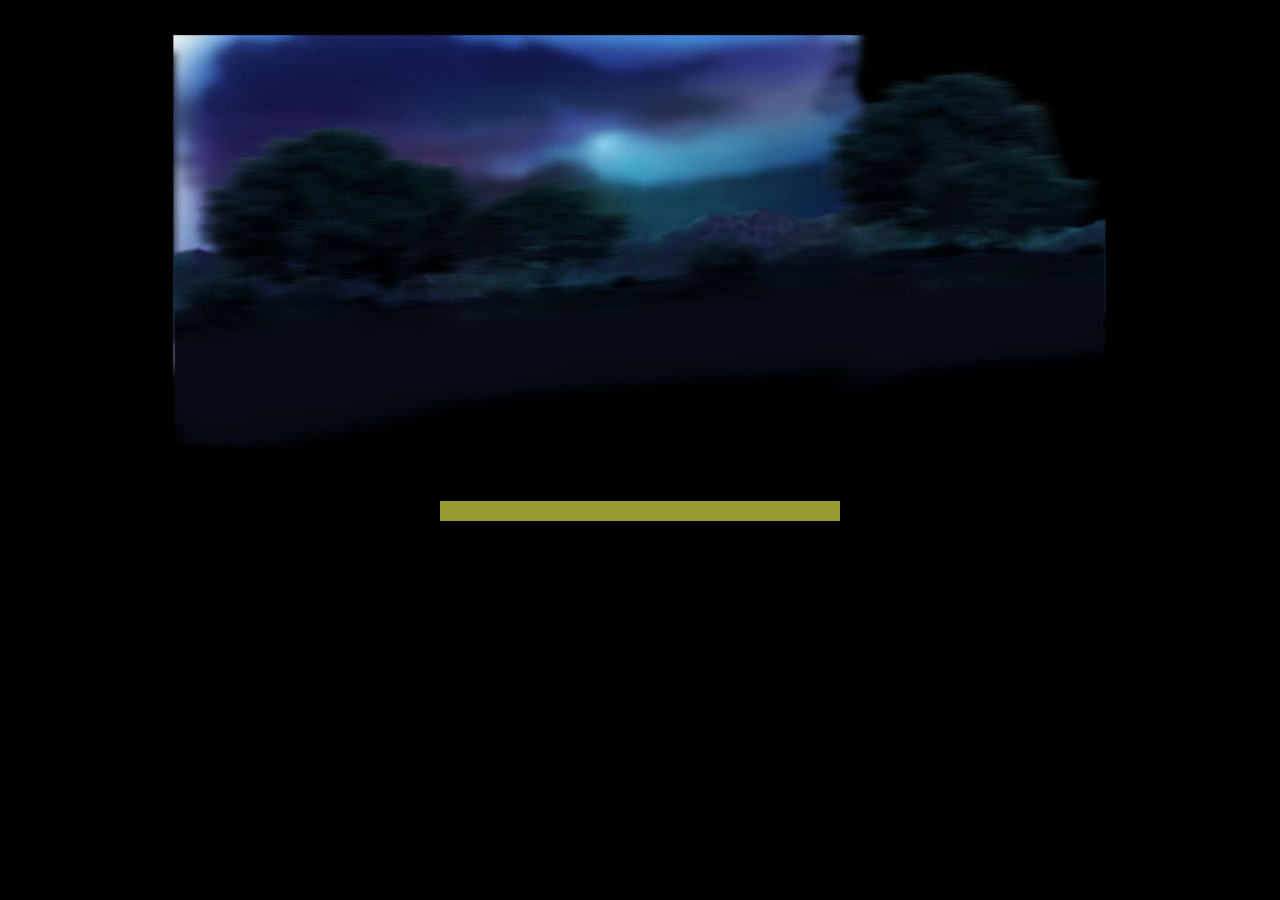
<file: index.html>
<!DOCTYPE html>
<!--[if lt IE 7]>      <html class="no-js lt-ie9 lt-ie8 lt-ie7"> <![endif]-->
<!--[if IE 7]>         <html class="no-js lt-ie9 lt-ie8"> <![endif]-->
<!--[if IE 8]>         <html class="no-js lt-ie9"> <![endif]-->
<!--[if gt IE 8]><!--> <html class="no-js"> <!--<![endif]-->
    <head>
        <meta charset="utf-8">
        <meta http-equiv="X-UA-Compatible" content="IE=edge,chrome=1">
        <title></title>
        <meta name="description" content="">
        <meta name="viewport" content="width=device-width, initial-scale=1, User-scalable=no, maximum-scale=1">

        <!-- Place favicon.ico and apple-touch-icon.png in the root directory -->

        <link rel="stylesheet" href="css/normalize.css">
        <link rel="stylesheet" href="css/main.css">
        <script src="inc/modernizr-2.6.2.min.js"></script>
    </head>
    <body>
        <!--[if lt IE 7]>
            <p class="chromeframe">You are using an <strong>outdated</strong> browser. Please <a href="http://browsehappy.com/">upgrade your browser</a> or <a href="http://www.google.com/chromeframe/?redirect=true">activate Google Chrome Frame</a> to improve your experience.</p>
        <![endif]-->

        <!-- Add your site or application content here -->
        <div id="container">
            <img src="images/rearground.jpg" style="-ms-touch-action: none;">


        </div>
        <div id="display"></div>

        <script src="inc/jquery.js"></script>
        <script src="inc/jquery.hammer.js"></script>
        <script src="inc/plugins.js"></script>
        <script src="inc/main.js"></script>

    </body>
</html>
</file>
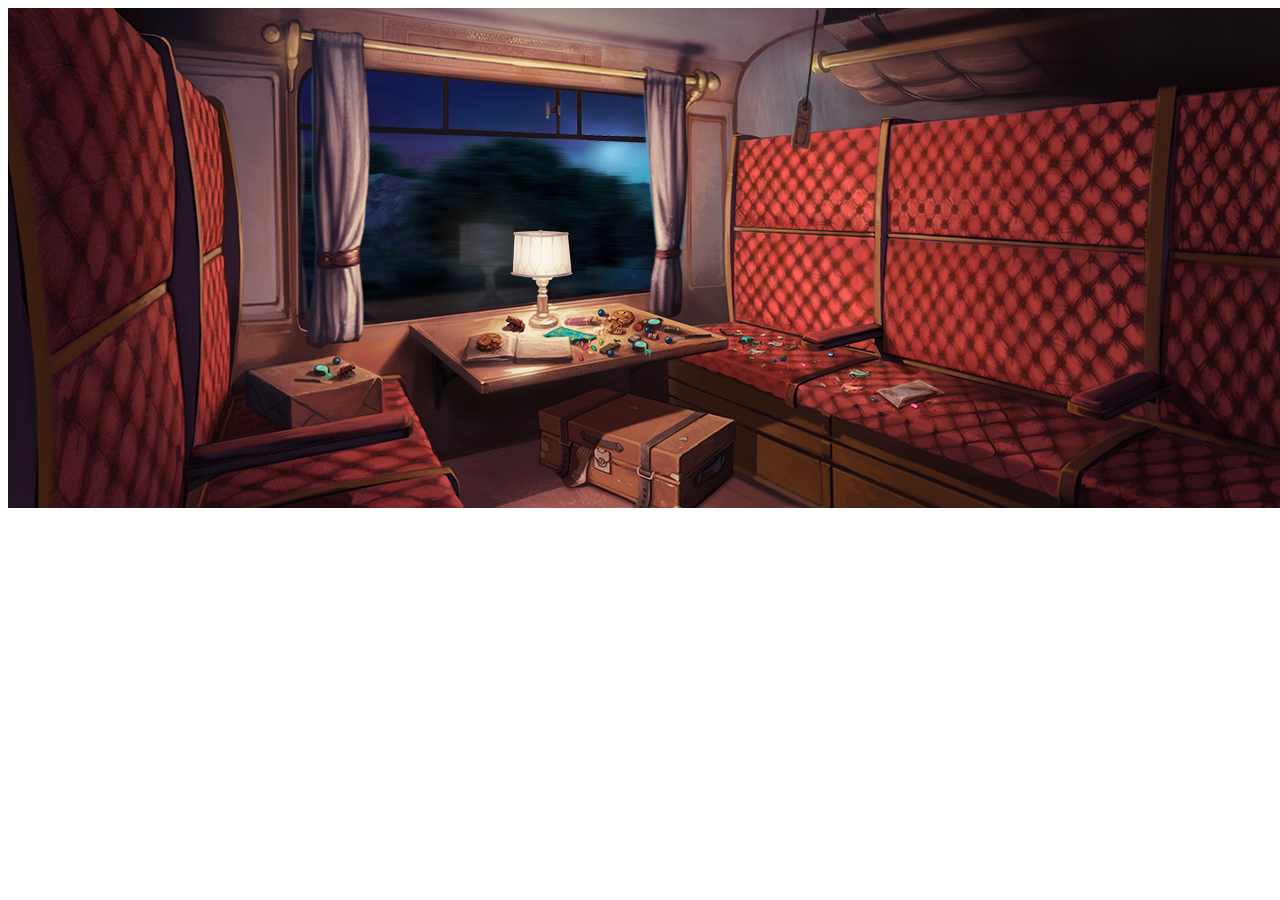
<file: maptest/index.html>
<!DOCTYPE html>
    <head>
        <meta charset="utf-8">
        <meta http-equiv="X-UA-Compatible" content="IE=edge,chrome=1">
        <title></title>
		<script>
		var is_canvas_supported = function(){return true;};
		var width = 1278;
		var height = 500;
		var hills = [2500,167,0,150];
		var trees = [1600,298,0,110];
		var curtains = [382,321,290,20];
		var tags = [19,140,800,0];
		</script>
		<script src="animation.combine.min.js" type="text/javascript"></script>
		<style>
		/*
		only screen and (min-device-width: 768px){
			body {
				width:768px;
				height:100%;
				background:pink;
				margin:0 auto;
				float:left;
			}
		}
		*/
		</style>
		<script>
		function createMoment(){
		
			function getRandom(min, max) {
				return Math.floor(Math.random() * (max - min + 1)) + min;
			};

			var director = new Director();
			//this.director.isLoaded = this.isLoaded;
			var scene = new Scene(director, { parentId: "moment", w: width, h: height, append: true }, true, false, 1, { x: width / 2, y: height / 2 });
			var lyr2 = new Entity(scene,"rearbg",{x:0,y:0},{w:width,h:height},"images/rearground.jpg",1,null,1,{x:0,y:0},0,0,true);
			var lyr1 = new Entity(scene,"midbg",{x:0,y:0},{w:width,h:height},"images/midground.png",4,null,1,{x:0,y:0},0,0,true);
			
			var hill = new Entity(scene,"hill",{x:hills[2],y:hills[3]},{w:hills[0],h:hills[1]},"images/hillLoop.png",2,null,1,{x:0,y:0},0,0,true);
			var tree = new Entity(scene,"hill",{x:trees[2],y:trees[3]},{w:trees[0],h:trees[1]},"images/treeLoop.png",3,null,1,{x:0,y:0},0,0,true);
			
			var curtain = new Entity(scene,"curtain",{x:curtains[2],y:curtains[3]},{w:curtains[0],h:curtains[1]},"images/curtains.png",5,null,1,{x:0,y:0},0,0,true);
			var tag = new Entity(scene,"tag",{x:tags[2],y:tags[3]},{w:tags[0],h:tags[1]},"images/tag.png",5,null,1,{x:0,y:0},0,0,true);
			
			//anims
			hill.addAnimation({
				type: "Pattern",
				id: "r1",
				x: -[hills[0]],
				y: 0,
				delay: 0,
				runtime: 4000,
				callback: function () {
					hill.play("r1");
				}
			});
			
			tree.addAnimation({
				type: "Pattern",
				id: "r2",
				x: -[trees[0]],
				y: 0,
				delay: 0,
				runtime: 500,
				callback: function () {
					tree.play("r2");
				}
			});
			
			curtain.addAnimation({
				type: "Translate",
				id: "t1",
				x: curtain.pos.x + 15,
				delay: 0,
				runtime: 1300,
				callback: function () {
					curtain.play("t2");
				}
			})
			.addAnimation({
				type: "Translate",
				id: "t2",
				x: curtain.pos.x,
				delay: 0,
				runtime: 800,
				callback: function () {
					curtain.play("t1");
				}
			})
			.addAnimation({
				type: "Translate",
				id: "u1",
				y: curtain.pos.y -5,
				delay: 0,
				runtime: 200,
				callback: function () {
					curtain.play("d1");
				}
			})
			.addAnimation({
				type: "Translate",
				id: "d1",
				y: curtain.pos.y +5,
				delay: 0,
				runtime: 100,
				callback: function () {
					curtain.play("u2");
				}
			})
			.addAnimation({
				type: "Translate",
				id: "u2",
				y: curtain.pos.y-4,
				delay: 0,
				runtime: 100,
				callback: function () {
					curtain.play("d2");
				}
			})
			.addAnimation({
				type: "Translate",
				id: "d2",
				y: curtain.pos.y,
				delay: 0,
				runtime: 100
			});
			
			tag.addAnimation({
				type: "Rotate",
				id: "ro1",
				rotate:10,
				delay: 0,
				runtime: 500,
				callback: function () {
					tag.play("ro2");
				}
			})
			.addAnimation({
				type: "Rotate",
				id: "ro2",
				rotate:-10,
				delay: 0,
				runtime: 1000,
				callback: function () {
					tag.play("ro3");
				}
			})
			.addAnimation({
				type: "Rotate",
				id: "ro3",
				rotate:10,
				delay: 0,
				runtime: 1000,
				callback: function () {
					tag.play("ro2");
				}
			});
			
			lyr1.addAnimation({
				type: "Translate",
				id: "up1",
				y: -5,
				delay: 0,
				runtime: 200,
				callback: function () {
					lyr1.play("down1");
				}
			})
			.addAnimation({
				type: "Translate",
				id: "down1",
				y: 5,
				delay: 0,
				runtime: 100,
				callback: function () {
					lyr1.play("up2");
				}
			})
			.addAnimation({
				type: "Translate",
				id: "up2",
				y: -4,
				delay: 0,
				runtime: 100,
				callback: function () {
					lyr1.play("down2");
				}
			})
			.addAnimation({
				type: "Translate",
				id: "down2",
				y: 0,
				delay: 0,
				runtime: 100,
				callback: function () {
					var r = getRandom(1000,5000);
					lyr1.play("up1",r);
					curtain.play("u1",r);
				}
			});
			
			var ra = getRandom(1000,5000);
			lyr1.play("up1",ra);
			curtain.play("u1",ra);
			
			tree.play("r2");
			curtain.play("t1")
			hill.play("r1");
			tag.play("ro1");
		};
		</script>
    </head>
    <body onload="createMoment()">
		<div id="moment"></div>
    </body>
</html>
</file>
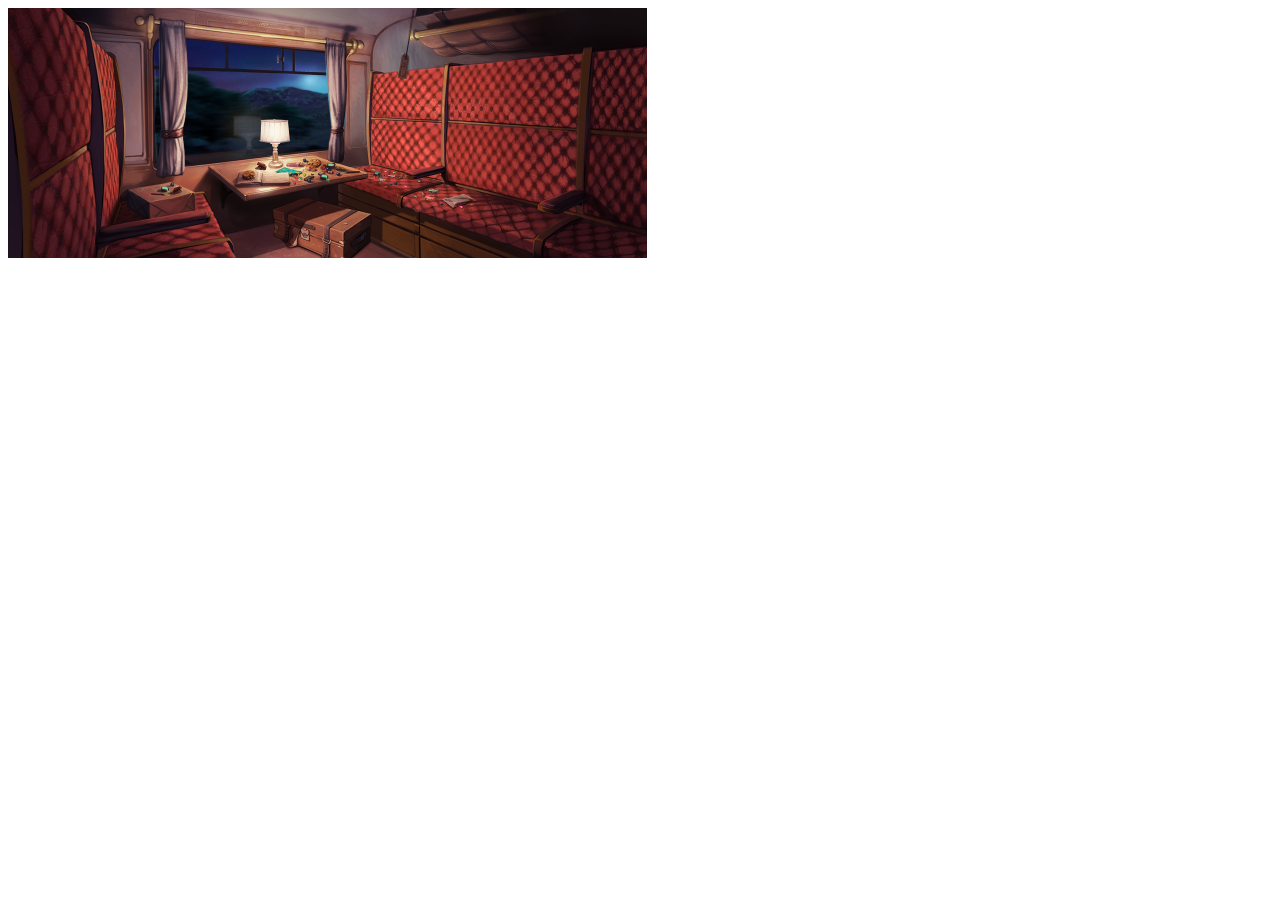
<file: preload_scale_canvas/index.html>
<!DOCTYPE html>
    <head>
        <meta charset="utf-8">
        <meta http-equiv="X-UA-Compatible" content="IE=edge,chrome=1">
        <meta name="viewport" content="width=device-width, initial-scale=1, User-scalable=no, maximum-scale=1">
        <title></title>
		<script>
		var is_canvas_supported = function(){return true;};
		var width = 639;
		var height = 250;
		var hills = [629,80,0,75];
		var trees = [402,150,0,55];
		var curtains = [191,161,145,10];
		var tags = [10,70,400,0];
		
		var mid;
		</script>
		<script src="animation.combine.min.js" type="text/javascript"></script>
		<style>
		only screen and (min-device-width: 768px){
			body {
				width:768px;
				height:100%;
				background:pink;
				margin:0 auto;
				float:left;
			}
		}
		</style>
		<script>
		var loaded =  0;
		var imgs = [];
		
		function loadImage(id,src,sw,sh,w,h,n){
			var img = createCanvas(id, id, w, h, false);
			var i = new Image();
			i.src = src;
			
			i.onload = function(){
				img.context.drawImage(i,0,0,sw,sh,0,0,w,h);
				
				imgs[n] = img.canvas.toDataURL();
				
				loaded ++;
				if(loaded == 6)	createMoment();
			}
		};
		
		function preScale(){
			loadImage("rear","images/rearground.jpg",1278,500,639,250,0);
			loadImage("mid","images/midground.png",1278,500,639,250,1);
			loadImage("hills","images/hill.png",1258,160,629,80,2);
			loadImage("trees","images/trees.png",804,300,402,150,3);
			loadImage("curtains","images/curtains.png",382,321,191,161,4);
			loadImage("tag","images/tag.png",19,140,10,70,5);
		}
		
		function createMoment(){
		
			function getRandom(min, max) {
				return Math.floor(Math.random() * (max - min + 1)) + min;
			};

			var director = new Director();
			//this.director.isLoaded = this.isLoaded;
			var scene = new Scene(director, { parentId: "moment", w: width, h: height, append: true }, true, false, 1, { x: width / 2, y: height / 2 });
			var lyr2 = new Entity(scene,"rearbg",{x:0,y:0},{w:width,h:height},imgs[0],1,null,1,{x:0,y:0},0,0,true);
			var lyr1 = new Entity(scene,"midbg",{x:0,y:0},{w:width,h:height},imgs[1],4,null,1,{x:0,y:0},0,0,true);
			
			var hill = new Entity(scene,"hill",{x:hills[2],y:hills[3]},{w:hills[0],h:hills[1]},imgs[2],2,null,1,{x:0,y:0},0,0,true);
			var tree = new Entity(scene,"trr",{x:trees[2],y:trees[3]},{w:trees[0],h:trees[1]},imgs[3],3,null,1,{x:0,y:0},0,0,true);
			
			var curtain = new Entity(scene,"curtain",{x:curtains[2],y:curtains[3]},{w:curtains[0],h:curtains[1]},imgs[4],5,null,1,{x:0,y:0},0,0,true);
			var tag = new Entity(scene,"tag",{x:tags[2],y:tags[3]},{w:tags[0],h:tags[1]},imgs[5],5,null,1,{x:0,y:0},0,0,true);
			
			//anims
			hill.addAnimation({
				type: "Pattern",
				id: "r1",
				x: -[hills[0]],
				y: 0,
				delay: 0,
				runtime: 3000,
				callback: function () {
					hill.play("r1");
				}
			});
			
			tree.addAnimation({
				type: "Pattern",
				id: "r2",
				x: -[trees[0]],
				y: 0,
				delay: 0,
				runtime: 300,
				callback: function () {
					tree.play("r2");
				}
			});
			
			curtain.addAnimation({
				type: "Translate",
				id: "t1",
				x: curtain.pos.x + 7,
				delay: 0,
				runtime: 1300,
				callback: function () {
					curtain.play("t2");
				}
			})
			.addAnimation({
				type: "Translate",
				id: "t2",
				x: curtain.pos.x,
				delay: 0,
				runtime: 800,
				callback: function () {
					curtain.play("t1");
				}
			})
			.addAnimation({
				type: "Translate",
				id: "u1",
				y: curtain.pos.y -3,
				delay: 0,
				runtime: 200,
				callback: function () {
					curtain.play("d1");
				}
			})
			.addAnimation({
				type: "Translate",
				id: "d1",
				y: curtain.pos.y +3,
				delay: 0,
				runtime: 100,
				callback: function () {
					curtain.play("u2");
				}
			})
			.addAnimation({
				type: "Translate",
				id: "u2",
				y: curtain.pos.y-2,
				delay: 0,
				runtime: 100,
				callback: function () {
					curtain.play("d2");
				}
			})
			.addAnimation({
				type: "Translate",
				id: "d2",
				y: curtain.pos.y,
				delay: 0,
				runtime: 100
			});
			
			tag.addAnimation({
				type: "Rotate",
				id: "ro1",
				rotate:10,
				delay: 0,
				runtime: 500,
				callback: function () {
					tag.play("ro2");
				}
			})
			.addAnimation({
				type: "Rotate",
				id: "ro2",
				rotate:-10,
				delay: 0,
				runtime: 1000,
				callback: function () {
					tag.play("ro3");
				}
			})
			.addAnimation({
				type: "Rotate",
				id: "ro3",
				rotate:10,
				delay: 0,
				runtime: 1000,
				callback: function () {
					tag.play("ro2");
				}
			});
			
			lyr1.addAnimation({
				type: "Translate",
				id: "up1",
				y: -3,
				delay: 0,
				runtime: 200,
				callback: function () {
					lyr1.play("down1");
				}
			})
			.addAnimation({
				type: "Translate",
				id: "down1",
				y: 3,
				delay: 0,
				runtime: 100,
				callback: function () {
					lyr1.play("up2");
				}
			})
			.addAnimation({
				type: "Translate",
				id: "up2",
				y: -2,
				delay: 0,
				runtime: 100,
				callback: function () {
					lyr1.play("down2");
				}
			})
			.addAnimation({
				type: "Translate",
				id: "down2",
				y: 0,
				delay: 0,
				runtime: 100,
				callback: function () {
					var r = getRandom(1000,5000);
					lyr1.play("up1",r);
					curtain.play("u1",r);
				}
			});
			
			var ra = getRandom(1000,5000);
			lyr1.play("up1",ra);
			curtain.play("u1",ra);
			
			tree.play("r2");
			curtain.play("t1")
			hill.play("r1");
			tag.play("ro1");
		};
		</script>
    </head>
    <body onload="preScale()">
		<div id="moment"></div>
    </body>
</html>
</file>
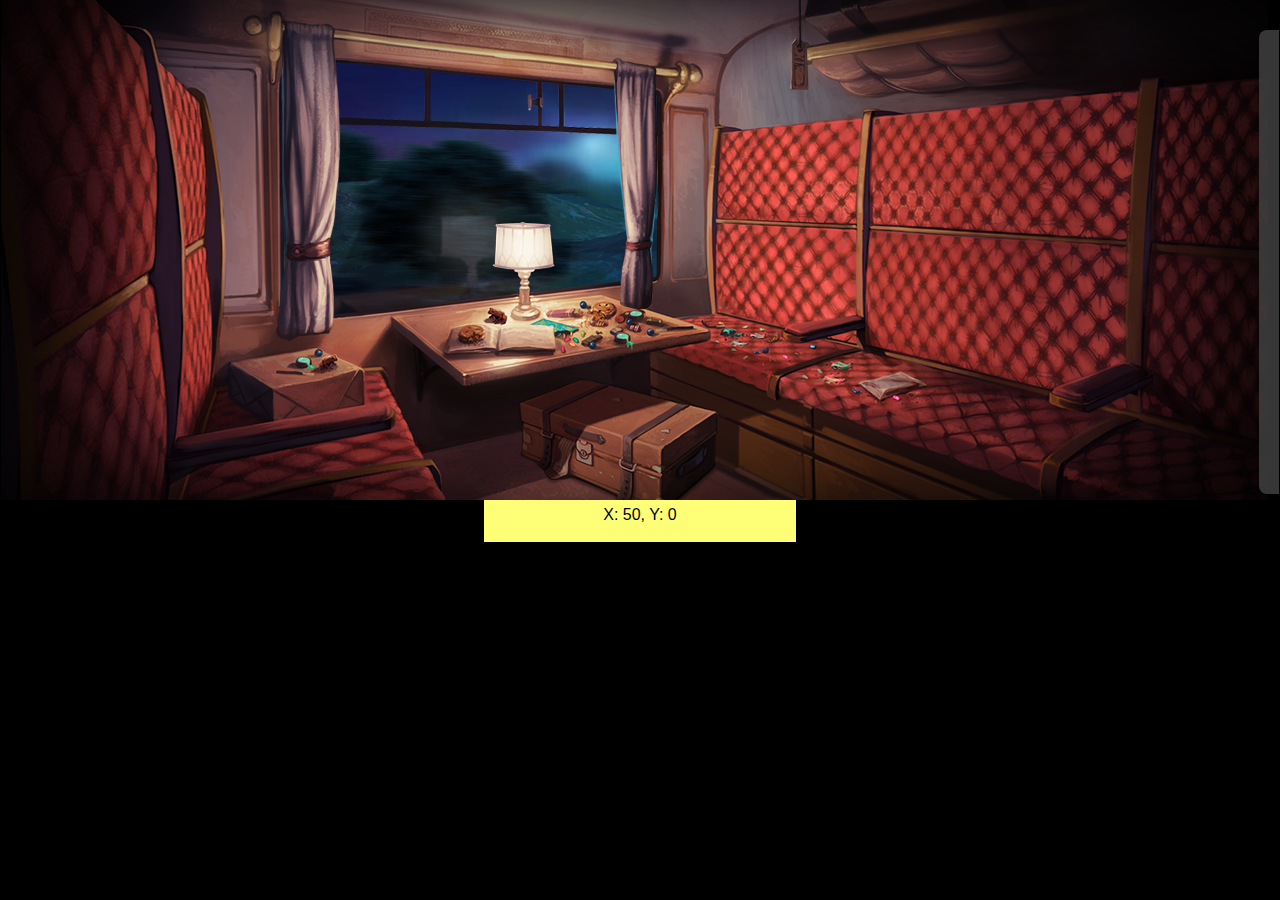
<file: csstest.html>
<!DOCTYPE html>
<!--[if lt IE 7]>      <html class="no-js lt-ie9 lt-ie8 lt-ie7"> <![endif]-->
<!--[if IE 7]>         <html class="no-js lt-ie9 lt-ie8"> <![endif]-->
<!--[if IE 8]>         <html class="no-js lt-ie9"> <![endif]-->
<!--[if gt IE 8]><!--> <html class="no-js"> <!--<![endif]-->
    <head>
        <meta charset="utf-8">
        <meta http-equiv="X-UA-Compatible" content="IE=edge,chrome=1">
        <title></title>
        <meta name="description" content="">
        <meta name="viewport" content="width=device-width, initial-scale=1, User-scalable=no, maximum-scale=1">
        <link rel="stylesheet" href="css/normalize.css">
        <link rel="stylesheet" href="inc/mobile.css">
        <script src="inc/modernizr-2.6.2.min.js"></script>
    </head>
    <body>
        <div id="container">
            <div id="dragleft"></div>
            <div id="dragright"></div>
            <div id="layer1" class="parallax">
                <div id="hills" class="animateHills"></div>
                <div id="trees" class="animateTrees"></div>
            </div>
            <div id="layer2" class="parallax">
                <div id="curtains" class="animateCurtains"></div>
                <div id="tag" class="animateTag"></div>
                <div id="book"></div>
            </div>
            <div id="layer3" class="parallax"></div>
            <div id="sidebar"></div>
        </div>

        <div id="status"></div>
        <script src="inc/jquery.js"></script>
        <script src="inc/plugins.js"></script>
        <script src="inc/main.js"></script>
        <script src="inc/quo.js"></script>

    </body>
</html>
</file>
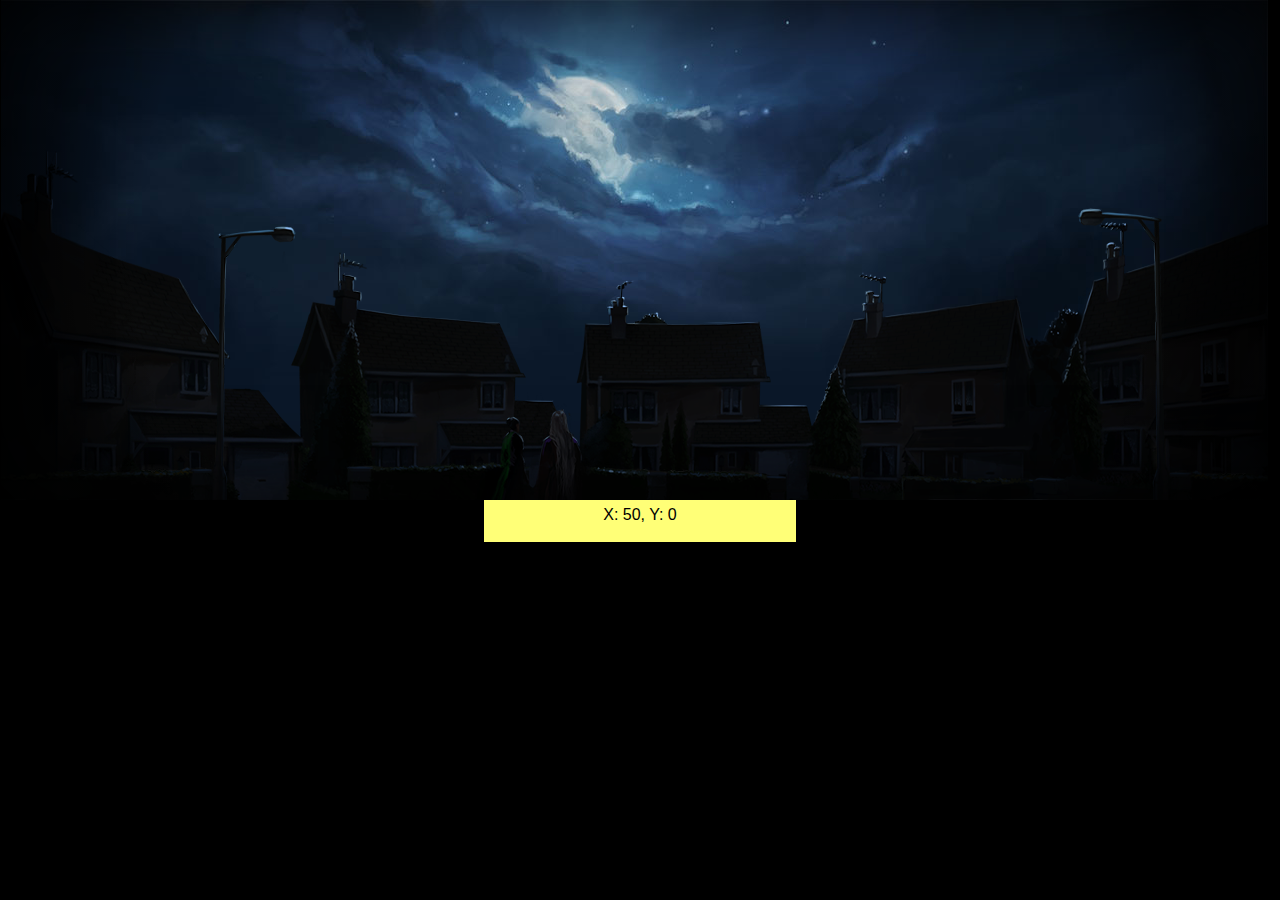
<file: csstest2.html>
<!DOCTYPE html>
<!--[if lt IE 7]>      <html class="no-js lt-ie9 lt-ie8 lt-ie7"> <![endif]-->
<!--[if IE 7]>         <html class="no-js lt-ie9 lt-ie8"> <![endif]-->
<!--[if IE 8]>         <html class="no-js lt-ie9"> <![endif]-->
<!--[if gt IE 8]><!--> <html class="no-js"> <!--<![endif]-->
    <head>
        <meta charset="utf-8">
        <meta http-equiv="X-UA-Compatible" content="IE=edge,chrome=1">
        <title></title>
        <meta name="description" content="">
        <meta name="viewport" content="width=device-width, initial-scale=1, User-scalable=no, maximum-scale=1">
        <link rel="stylesheet" href="css/normalize.css">
        <link rel="stylesheet" href="inc/mobile2.css">
        <script src="inc/modernizr-2.6.2.min.js"></script>
    </head>
    <body>
        <div id="container">
            <div id="layer1" class="parallax">

            </div>
            <div id="layer2" class="parallax">

            </div>
            <div id="layer3" class="parallax">

            </div>
        </div>

        <div id="status"></div>
        <script src="inc/jquery.js"></script>
        <script src="inc/plugins.js"></script>
        <script src="inc/main2.js"></script>
        <script src="inc/quo.js"></script>

    </body>
</html>
</file>
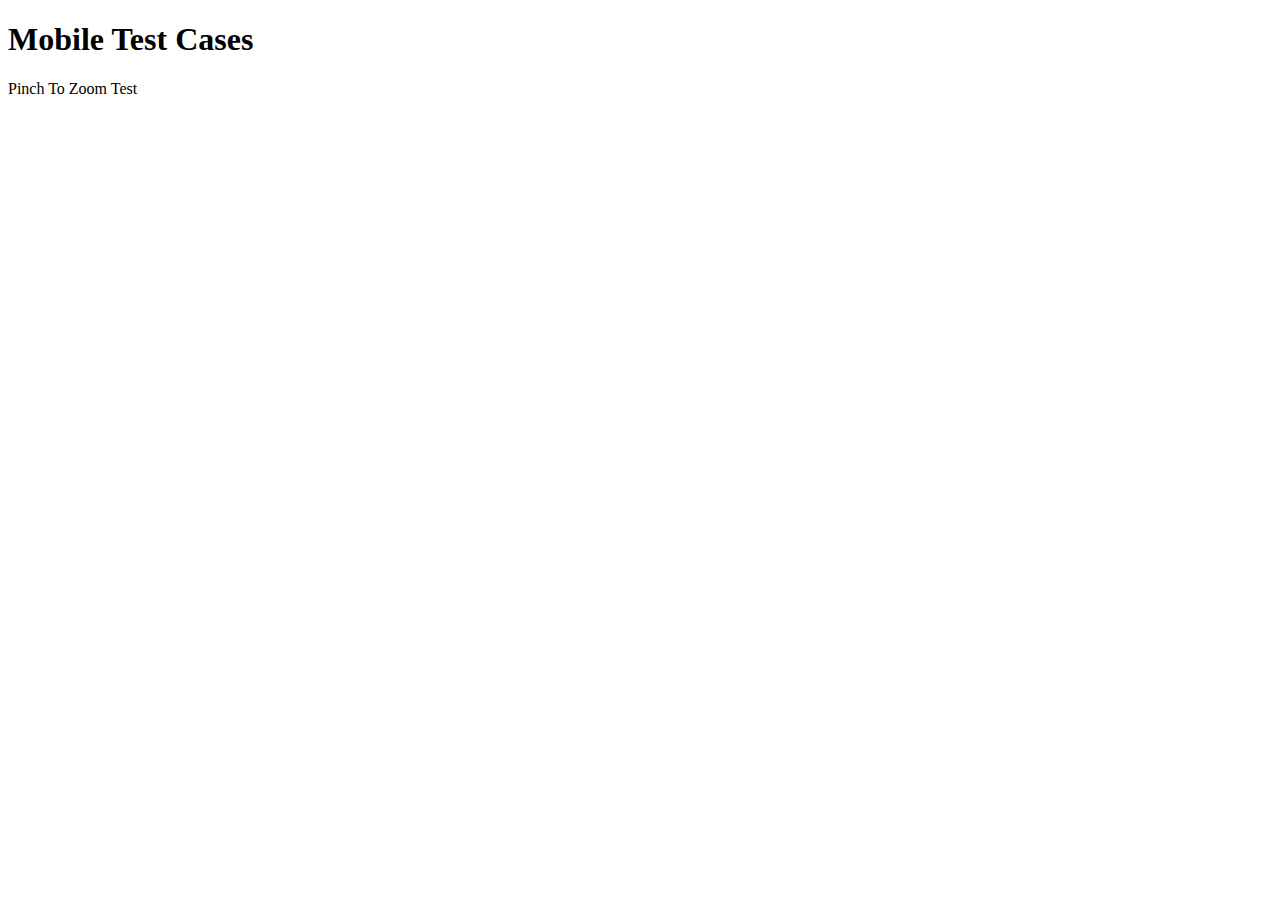
<file: default.html>
<!DOCTYPE html PUBLIC "-//W3C//DTD XHTML 1.0 Transitional//EN" "http://www.w3.org/TR/xhtml1/DTD/xhtml1-transitional.dtd">
<html xmlns="http://www.w3.org/1999/xhtml">
<head>
<meta http-equiv="Content-Type" content="text/html; charset=utf-8" />
<title>Untitled Document</title>
</head>

<body>
<h1>Mobile Test Cases</h1>
<p>Pinch To Zoom Test</p>
</body>
</html>
</file>
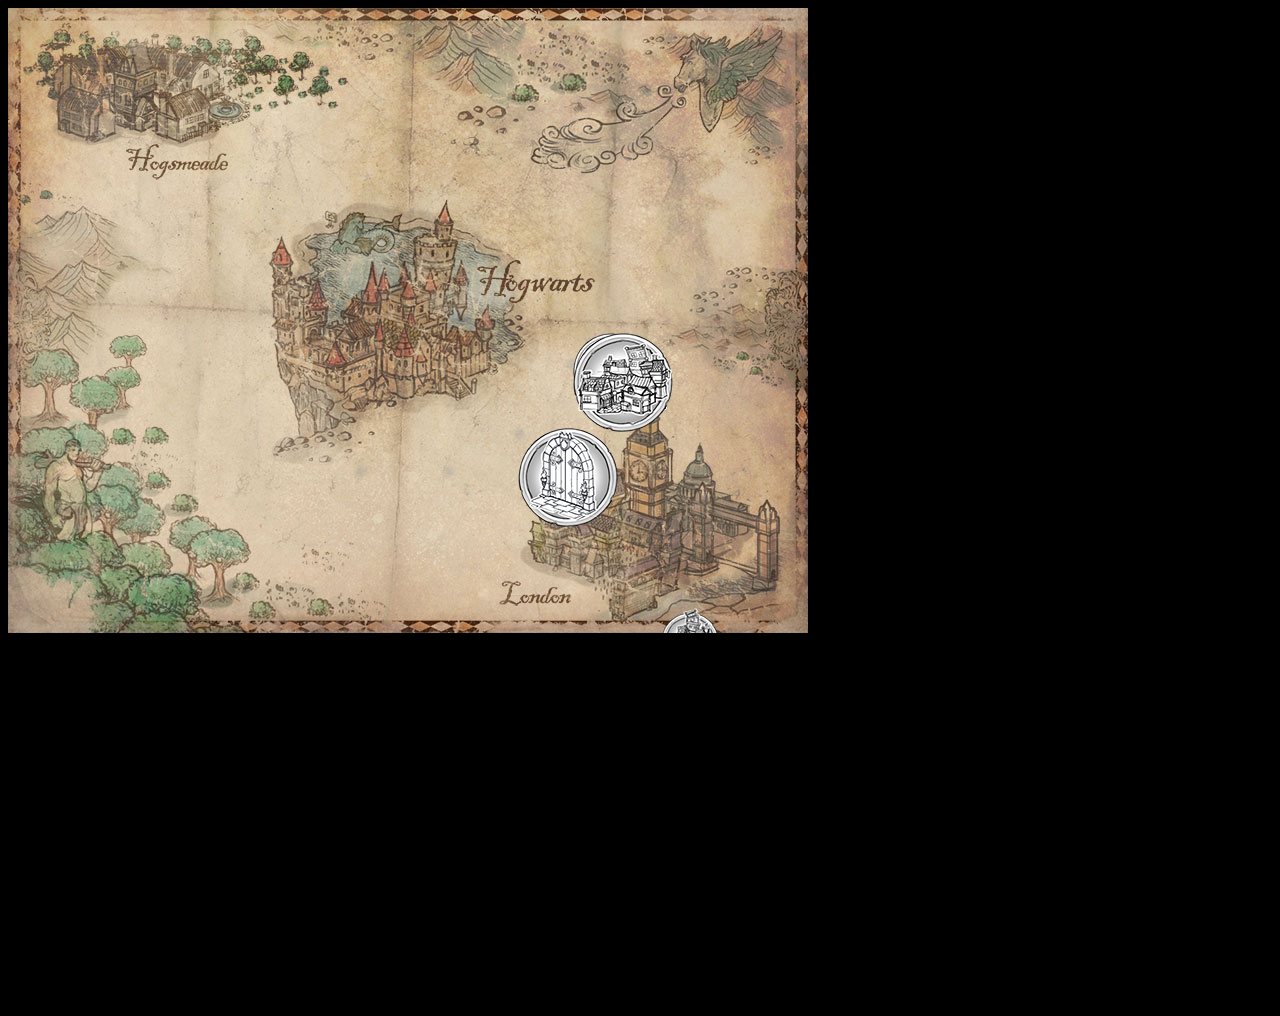
<file: maptest/map.html>
<!DOCTYPE html>
    <head>
        <meta charset="utf-8">
        <meta http-equiv="X-UA-Compatible" content="IE=edge,chrome=1">
        <title></title>
		<script>
		var is_canvas_supported = function(){return true;};
		var width = 800;
		var height = 625;
		var icon1 = [100,100,565,325];
		var icon2 = [64,64,650,600];
		</script>
		<script src="animation.combine.min.js" type="text/javascript"></script>
		<style>
		body {
			background-color: #000;
		}

		#moment {
			position: relative;
			margin: 0 auto;
			width: 1280px;
			height: 1000px;
		}
		/*
		only screen and (min-device-width: 768px){
			body {
				width:768px;
				height:100%;
				background:pink;
				margin:0 auto;
				float:left;
			}
		}
		*/
		</style>
		<script>
		function createMoment(){
		
			var director = new Director();
			//this.director.isLoaded = this.isLoaded;
			var scene = new Scene(director, { parentId: "moment", w: width, h: height, append: true }, true, false, 1, { x: width / 2, y: height / 2 });
			var lyr2 = new Entity(scene,"rearbg",{x:0,y:0},{w:width,h:height},"images/map_smaller_2.jpg",1,null,1,{x:0,y:0},0,0,true);
			var iconanim1 = new Entity(scene,"iconanim1",{x:icon1[2],y:icon1[3]},{w:icon1[0],h:icon1[1]},"images/entrance_icon.png",5,null,1,{x:0,y:0},0,0,true);
			var iconanim2 = new Entity(scene,"iconanim2",{x:icon1[2],y:icon1[3]},{w:icon1[0],h:icon1[1]},"images/greathall_icon.png",5,null,1,{x:0,y:0},0,0,true);
			var iconanim3 = new Entity(scene,"iconanim3",{x:icon1[2],y:icon1[3]},{w:icon1[0],h:icon1[1]},"images/potions_icon.png",5,null,1,{x:0,y:0},0,0,true);
			var iconanim4 = new Entity(scene,"iconanim4",{x:icon1[2],y:icon1[3]},{w:icon1[0],h:icon1[1]},"images/ravenclaw_icon.png",5,null,1,{x:0,y:0},0,0,true);
			var iconanim5 = new Entity(scene,"iconanim5",{x:icon1[2],y:icon1[3]},{w:icon1[0],h:icon1[1]},"images/diagon_icon.png",5,null,1,{x:0,y:0},0,0,true);
			var iconanim6 = new Entity(scene,"iconanim6",{x:icon2[2],y:icon2[3]},{w:icon2[0],h:icon2[1]},"images/diagon_small_icon.png",5,null,1,{x:0,y:0},0,0,true);
			
			//anims

			iconanim1.addAnimation({
				type: "Bezier",
                id: "bez2",
                points: {
                    start: { x: 565, y: 325 },
                    end: { x: 465, y: 690 },
                    control1: { x: 854, y: 720 },
                    control2: { x: 690, y: 680 }
                },
                delay: 0,
                runtime: 300,
				callback: function () {
					iconanim2.play("bez2");
				}
			});

			iconanim2.addAnimation({
				type: "Bezier",
                id: "bez2",
                points: {
                    start: { x: 565, y: 325 },
                    end: { x: 510, y: 420 },
                    control1: { x: 854, y: 720 },
                    control2: { x: 690, y: 680 }
                },
                delay: 0,
                runtime: 300,
				callback: function () {
					iconanim3.play("bez2");
				}
			});

			iconanim3.addAnimation({
				type: "Bezier",
                id: "bez2",
                points: {
                    start: { x: 565, y: 325 },
                    end: { x: 440, y: 460 },
                    control1: { x: 854, y: 720 },
                    control2: { x: 690, y: 680 }
                },
                delay: 0,
                runtime: 300,
				callback: function () {
					iconanim4.play("bez2");
				}
			});

			iconanim4.addAnimation({
				type: "Bezier",
                id: "bez2",
                points: {
                    start: { x: 565, y: 325 },
                    end: { x: 350, y: 465 },
                    control1: { x: 854, y: 620 },
                    control2: { x: 690, y: 580 }
                },
                delay: 0,
                runtime: 225,
				callback: function () {
					//iconanim5.play("bez2");
				}
			});
			
			/*iconanim5.addAnimation({
				type: "Bezier",
                id: "bez2",
                points: {
                    start: { x: 833, y: 350 },
                    end: { x: 850, y: 370 },
                    control1: { x: 854, y: 520 },
                    control2: { x: 690, y: 480 }
                },
                delay: 0,
                runtime: 200

			});*/
			
			iconanim1.play("bez2");
		};
		</script>
    </head>
    <body onload="createMoment()">
		<div id="moment"></div>
    </body>
</html>
</file>
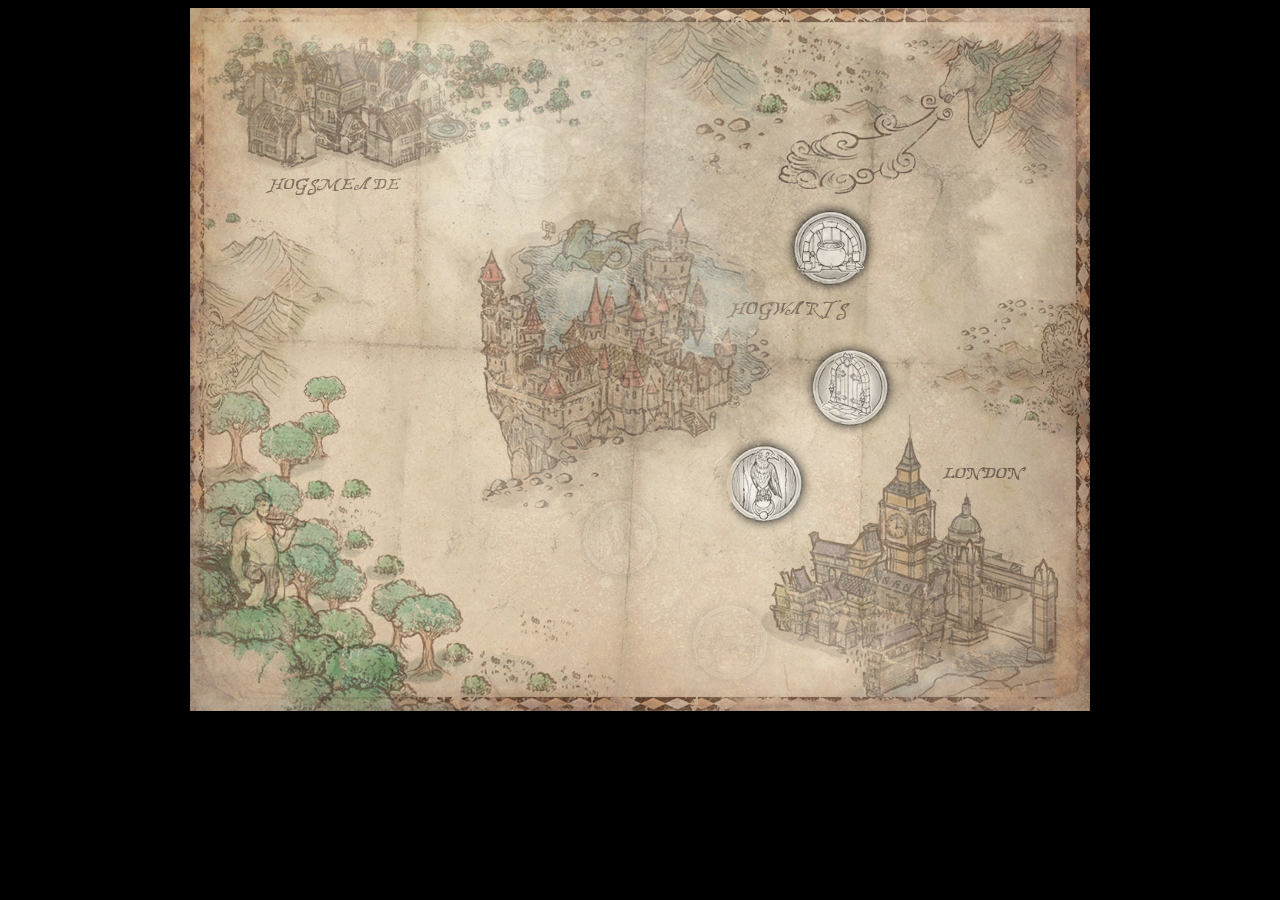
<file: maptest/map2.html>
<!DOCTYPE html>
    <head>
<meta charset="utf-8">
<meta http-equiv="X-UA-Compatible" content="IE=edge,chrome=1">
<title>Map Test</title>
<script src="inc/jquery.js" type="text/javascript"></script>
<style>
@font-face {
    font-family: 'Medieval';
   	src: url('fonts/Treamd.eot');
	src: local('☺'), url('fonts/Treamd.woff') format('woff'), url('fonts/Treamd.ttf') format('truetype'), url('fonts/Treamd.svg') format('svg');
	font-weight: normal;
	font-style: normal;
}


body {
	background-color: #000;
}

#moment {
	position: relative;
	margin: 0 auto;
	width: 900px;
	height: 703px;
}

#map {
	position: absolute;
	top: 0;
	left: 0;
	width: 900px;
	height: 703px;
	background-image: url(images/map_smaller_4.jpg);
	z-index: 1;
}

#overlay {
	position: absolute;
	top: 0;
	left: 0;
	width: 900px;
	height: 703px;
	background-image: url(images/overlay.png);
	z-index: 50;
	pointer-events: none;
}

.ieoverlay {
	position: absolute;
	top: 0;
	left: 0;
	width: 900px;
	height: 703px;
	background-image: url(images/overlay.png);
	z-index: 50;
	pointer-events: none;
}

.icon {
	height: 130px;
	background-size: 100px;
	background-repeat: no-repeat;
	z-index: 2;
	opacity: 0.1;
}

.label {
	position: relative;
	font-family: Medieval;
	/*text-transform: uppercase;*/
	font-size: 32px;
	width: 220px;
	color: transparent;
	z-index: 3;
}

.label_right {
	left: 100px;
	top: 30px;
}

.label_left {
	left: -160px;
	top: 30px;
}

.label_below {
	left: -60px;
	top: 80px;
}

.label_wider {
	width: 320px;
}

#greathall {
	position: absolute;
	top: 330px;
	left: 610px;
	background-image: url(images/greathall_icon_indented.png);
}

#potions {
	position: absolute;
	top: 190px;
	left: 590px;
	background-image: url(images/potions_icon_indented.png);
}

#house {
	position: absolute;
	top: 426px;
	left: 524px;
	background-image: url(images/ravenclaw_icon_indented.png);
}

#duelling {
	position: absolute;
	top: 480px;
	left: 380px;
	background-image: url(images/ravenclaw_icon_indented.png);
}

#diagon {
	position: absolute;
	top: 585px;
	left: 490px;
	background-image: url(images/diagon_icon_indented.png);
}

#broomsticks {
	position: absolute;
	top: 105px;
	left: 290px;
	background-image: url(images/diagon_icon_indented.png);
}

.blurIn {
    -webkit-animation-name: blurIn;
    -webkit-animation-duration: 0.8s;
    -webkit-animation-iteration-count: 1;
    -webkit-animation-timing-function:linear;
    -moz-animation-name: blurIn;
    -moz-animation-duration: 0.8s;
    -moz-animation-iteration-count: 1;
    -moz-animation-timing-function:linear;
    -ms-animation-name: blurIn;
    -ms-animation-duration: 0.8s;
    -ms-animation-iteration-count: 1;
    -ms-animation-timing-function:linear;
    color: #5b4a3f; 
}

@-webkit-keyframes blurIn {
	0% {
         text-shadow: 0 0 40px #5b4a3f; color: transparent;
         -webkit-transform: skew(20deg);
    }
    80% {
    	text-shadow: 0 0 10px #5b4a3f; color: transparent;
    	-webkit-transform: skew(15deg);
    }
    100% {
         text-shadow: 0; color: #5b4a3f;
         -webkit-transform: skew(0deg);
    }
}	

@-moz-keyframes blurIn {
	0% {
         text-shadow: 0 0 40px #5b4a3f; color: transparent;
         -moz-transform: skew(20deg);
    }
    80% {
    	text-shadow: 0 0 10px #5b4a3f; color: transparent;
    	-moz-transform: skew(15deg);
    }
    100% {
         text-shadow: 0; color: #5b4a3f;
         -moz-transform: skew(0deg);
    }
}	

@-ms-keyframes blurIn {
	0% {
         text-shadow: 0 0 40px #5b4a3f; color: transparent;
         -ms-transform: skew(20deg);
    }
    80% {
    	text-shadow: 0 0 10px #5b4a3f; color: transparent;
    	-ms-transform: skew(15deg);
    }
    100% {
         text-shadow: 0; color: #5b4a3f;
         -ms-transform: skew(0deg);
    }
}	

.blurOut {
    -webkit-animation-name: blurOut;
    -webkit-animation-duration: 0.8s;
    -webkit-animation-iteration-count: 1;
    -webkit-animation-timing-function:linear;
    -moz-animation-name: blurOut;
    -moz-animation-duration: 0.8s;
    -moz-animation-iteration-count: 1;
    -moz-animation-timing-function:linear;
    -ms-animation-name: blurOut;
    -ms-animation-duration: 0.8s;
    -ms-animation-iteration-count: 1;
    -ms-animation-timing-function:linear;
    color: transparent; 
}

@-webkit-keyframes blurOut {
	0% {
         text-shadow: 0; color: #5b4a3f;
    }
    20% {
    	text-shadow: 0 0 10px #5b4a3f; color: transparent;
    }
    100% {
        text-shadow: 0 0 40px #5b4a3f; color: transparent;
    }
}

@-ms-keyframes blurOut {
	0% {
         text-shadow: 0; color: #5b4a3f;
    }
    20% {
    	text-shadow: 0 0 10px #5b4a3f; color: transparent;
    }
    100% {
        text-shadow: 0 0 40px #5b4a3f; color: transparent;
    }
}

.hi {
    width: 50px;
    height: 72px;
    left: 80px;
    top: 600px;
    position: absolute;
    background-image: url("images/sprite.png");
    
    -webkit-animation: play .8s steps(10) infinite;
       -moz-animation: play .8s steps(10) infinite;
        -ms-animation: play .8s steps(10) infinite;
         -o-animation: play .8s steps(10) infinite;
            animation: play .8s steps(10) infinite;
}

@-webkit-keyframes play {
   from { background-position:    0px; }
     to { background-position: -500px; }
}

@-moz-keyframes play {
   from { background-position:    0px; }
     to { background-position: -500px; }
}

@-ms-keyframes play {
   from { background-position:    0px; }
     to { background-position: -500px; }
}

@-o-keyframes play {
   from { background-position:    0px; }
     to { background-position: -500px; }
}

@keyframes play {
   from { background-position:    0px; }
     to { background-position: -500px; }
}

.rotate {
	opacity: 0.9;
	-webkit-animation: opacity 2s linear, rotateIn 1.5s ease-in-out;
}

@-webkit-keyframes rotateIn {
    from { -webkit-transform: rotate(0deg) translateX(-200px) rotate(0deg); }
    to   { -webkit-transform: rotate(180deg) translateX(0px) rotate(-180deg); }
}


/*
only screen and (min-device-width: 768px){
	body {
		width:768px;
		height:100%;
		background:pink;
		margin:0 auto;
		float:left;
	}
}
*/
</style>
<script>
$(document).ready(function() {

	var theIcons = $(".icon");
	setTimeout(function() {
		$("#greathall").addClass("rotate");
	},100);
	setTimeout(function() {
		$("#potions").addClass("rotate");
	},400);
	setTimeout(function() {
		$("#house").addClass("rotate");
	},700);
	setTimeout(function() {
		$("#duelling").addClass("rotate");
	},1000);
	setTimeout(function() {
		$(theIcons).children(".label").addClass("blurIn");
	},3000);
	

	/*theIcons.hover(function() {
		$(this).children(".label").removeClass("blurOut").addClass("blurIn");
	}).mouseout(function() {
		$(this).children(".label").removeClass("blurIn").addClass("blurOut");
	});*/

});
</script>
</head>
<body>
	<div id="moment">
		
		<div id="map">
			<div class="icon" id="greathall">
				<div class="label label_right">Great Hall</div>
			</div>
			<div class="icon" id="potions">
				<div class="label label_right">Potions</div>
			</div>
			<div class="icon" id="house">
				<div class="label label_right">Common Room</div>
			</div>
			<div class="icon" id="duelling">
				<div class="label label_left">Duelling Club</div>
			</div>
			<div class="icon" id="diagon">
				<div class="label label_left">Diagon Alley</div>
			</div>
			<div class="icon" id="broomsticks">
				<div class="label label_wider label_right">De-gnoming</div>
			</div>
			<!-- <div class="hi"></div> -->
		</div>

		<div id="overlay"></div>
		<!-- <svg class="ieoverlay"></svg>  -->

	</div>
</body>
</html>
</file>
<file: css/main.css>
/*
 * HTML5 Boilerplate
 *
 * What follows is the result of much research on cross-browser styling.
 * Credit left inline and big thanks to Nicolas Gallagher, Jonathan Neal,
 * Kroc Camen, and the H5BP dev community and team.
 */

/* ==========================================================================
   Base styles: opinionated defaults
   ========================================================================== */

html,
button,
input,
select,
textarea {
    color: #222;
}

body {
    font-size: 1em;
    line-height: 1.4;
}

/*
 * Remove text-shadow in selection highlight: h5bp.com/i
 * These selection declarations have to be separate.
 * Customize the background color to match your design.
 */

::-moz-selection {
    background: #b3d4fc;
    text-shadow: none;
}

::selection {
    background: #b3d4fc;
    text-shadow: none;
}

/*
 * A better looking default horizontal rule
 */

hr {
    display: block;
    height: 1px;
    border: 0;
    border-top: 1px solid #ccc;
    margin: 1em 0;
    padding: 0;
}

/*
 * Remove the gap between images and the bottom of their containers: h5bp.com/i/440
 */

img {
    vertical-align: middle;
}

/*
 * Remove default fieldset styles.
 */

fieldset {
    border: 0;
    margin: 0;
    padding: 0;
}

/*
 * Allow only vertical resizing of textareas.
 */

textarea {
    resize: vertical;
}

/* ==========================================================================
   Chrome Frame prompt
   ========================================================================== */

.chromeframe {
    margin: 0.2em 0;
    background: #ccc;
    color: #000;
    padding: 0.2em 0;
}

/* ==========================================================================
   Author's custom styles
   ========================================================================== */



body {
    background-color: #000;
    color: #fff;
    font-family: Arial, Helvetica, sans-serif;
    font-size: 12px;
    margin: 0;
    padding: 0;
    overflow-x: hidden;
    overflow-y: hidden;
}

#container {
    width: 100%;
    margin: 0 auto;
    float: left;
}

#container img {
    width: 100%;
    height: inherit;

}

#display {
    width: 400px;
    height: 20px;
    margin: 0 auto;
    color: #000;
    text-align: center;
    clear: both;
    background-color: #993;
}










/* ==========================================================================
   Helper classes
   ========================================================================== */

/*
 * Image replacement
 */

.ir {
    background-color: transparent;
    border: 0;
    overflow: hidden;
    /* IE 6/7 fallback */
    *text-indent: -9999px;
}

.ir:before {
    content: "";
    display: block;
    width: 0;
    height: 150%;
}

/*
 * Hide from both screenreaders and browsers: h5bp.com/u
 */

.hidden {
    display: none !important;
    visibility: hidden;
}

/*
 * Hide only visually, but have it available for screenreaders: h5bp.com/v
 */

.visuallyhidden {
    border: 0;
    clip: rect(0 0 0 0);
    height: 1px;
    margin: -1px;
    overflow: hidden;
    padding: 0;
    position: absolute;
    width: 1px;
}

/*
 * Extends the .visuallyhidden class to allow the element to be focusable
 * when navigated to via the keyboard: h5bp.com/p
 */

.visuallyhidden.focusable:active,
.visuallyhidden.focusable:focus {
    clip: auto;
    height: auto;
    margin: 0;
    overflow: visible;
    position: static;
    width: auto;
}

/*
 * Hide visually and from screenreaders, but maintain layout
 */

.invisible {
    visibility: hidden;
}

/*
 * Clearfix: contain floats
 *
 * For modern browsers
 * 1. The space content is one way to avoid an Opera bug when the
 *    `contenteditable` attribute is included anywhere else in the document.
 *    Otherwise it causes space to appear at the top and bottom of elements
 *    that receive the `clearfix` class.
 * 2. The use of `table` rather than `block` is only necessary if using
 *    `:before` to contain the top-margins of child elements.
 */

.clearfix:before,
.clearfix:after {
    content: " "; /* 1 */
    display: table; /* 2 */
}

.clearfix:after {
    clear: both;
}

/*
 * For IE 6/7 only
 * Include this rule to trigger hasLayout and contain floats.
 */

.clearfix {
    *zoom: 1;
}

/* ==========================================================================
   EXAMPLE Media Queries for Responsive Design.
   Theses examples override the primary ('mobile first') styles.
   Modify as content requires.
   ========================================================================== */

@media only screen and (min-width: 35em) {
    /* Style adjustments for viewports that meet the condition */
}

@media print,
       (-o-min-device-pixel-ratio: 5/4),
       (-webkit-min-device-pixel-ratio: 1.25),
       (min-resolution: 120dpi) {
    /* Style adjustments for high resolution devices */
}

/* ==========================================================================
   Print styles.
   Inlined to avoid required HTTP connection: h5bp.com/r
   ========================================================================== */

@media print {
    * {
        background: transparent !important;
        color: #000 !important; /* Black prints faster: h5bp.com/s */
        box-shadow: none !important;
        text-shadow: none !important;
    }

    a,
    a:visited {
        text-decoration: underline;
    }

    a[href]:after {
        content: " (" attr(href) ")";
    }

    abbr[title]:after {
        content: " (" attr(title) ")";
    }

    /*
     * Don't show links for images, or javascript/internal links
     */

    .ir a:after,
    a[href^="javascript:"]:after,
    a[href^="#"]:after {
        content: "";
    }

    pre,
    blockquote {
        border: 1px solid #999;
        page-break-inside: avoid;
    }

    thead {
        display: table-header-group; /* h5bp.com/t */
    }

    tr,
    img {
        page-break-inside: avoid;
    }

    img {
        max-width: 100% !important;
    }

    @page {
        margin: 0.5cm;
    }

    p,
    h2,
    h3 {
        orphans: 3;
        widows: 3;
    }

    h2,
    h3 {
        page-break-after: avoid;
    }
}
</file>
<file: inc/mobile.css>
body {
	background-color: #000;
}

div#container {
	width: 1278px;
	height: 500px;
	margin: 0 auto;
	overflow: hidden;
	position: relative;  
}

/* css vignette */

div#container:after {
	box-shadow: inset 0 0 6em #000;   
	position: absolute;
	top: 0;
	left: 0;
	width: 100%;
	height: 100%;
	z-index: 10;
	content: "";
	background-image: -webkit-gradient(radial, 50% 50%, 500, 50% 50%, 600, from(rgba(0,0,0,0)), to(rgba(0,0,0,.5)));
}

#status {
	width: 300px;
	height: 30px;
	margin: 0 auto;
	padding: 6px;
	background-color: #ff7;
	color: #000;
	text-align: center;
	position: relative;  

}

#layer1 {
	z-index: 1;
	width: 1278px;
	height: 500px;
	background-image: url(../images/rearground.jpg);
	background-position: top center;
	position: absolute;
	top: 0px;
	left: 0px;
}

#layer2 {
	z-index: 4;
	width: 1278px;
	height: 500px;
	background-image: url(../images/midground.png);
	background-position: top center;
	position: absolute;
	top: 0px;
	left: 0px;
}

#layer3 {
	z-index: 5;
	position: absolute;
	top: 0px;
	left: 0px;
}

#hills {
	position: absolute;
	top: 160px;
	left: -1800px;
	width: 2500px;
	height: 167px;
	background-image: url(../images/hillLoop.png);
	z-index: 2;
}

#trees {
	position: absolute;
	top: 130px;
	left: -1000px;
	width: 1600px;
	height: 298px;
	background-image: url(../images/treeLoop.png);
	z-index: 3;
}

#curtains {
	width: 382px;
	height: 321px;
	position: absolute;
	left: 286px;
	top: 20px;
	background-image: url(../images/items/curtains.png);
	z-index: 5;
}

#tag {
	width: 19px;
	height: 140px;
	position: absolute;
	left: 800px;
	top: -50px;
	background-image: url(../images/items/tag.png);
	z-index: 5;
}

#book {
	position: absolute;
	width: 126px;
	height: 60px;
	background-image: url(../images/items/book_sprite.png);
	top: 297px;
    left: 449px;
}

.bookanimate {
	-webkit-animation: bookFlip 0.8s steps(7) 1;
	position: absolute;
	width: 126px;
	height: 60px;
	background-image: url(../images/items/book_sprite.png);
	top: 297px;
    left: 449px;
}

#sidebar {
    width: 300px;
    height: 440px;
    border-radius: 8px;
    padding: 12px;
    margin-left: 40px;
    background-color: #444;
    left: 1218px;
    top: 30px;
    opacity: 0.8;
    position: absolute;
    z-index: 99;
}

#dragleft {
    width: 40px;
    height: 500px;
    left: 0px;
    top: 0px;
    position: absolute;
    z-index: 99;
    bbbborder: 1px solid #f00;
}

#dragright {
    width: 380px;
    height: 500px;
    left: 898px;
    top: 0px;
    position: absolute;
    z-index: 99;
    bbbborder: 1px solid #0f0;
}



/* all animation styles */

.animateSidebarIn {
    -webkit-animation-name: slideMenuIn;
    -webkit-animation-duration: 1s;
    -webkit-animation-iteration-count: 1;
    -webkit-animation-timing-function:ease-in-out;
    left: 918px;
}

@-webkit-keyframes slideMenuIn {
    0% {
        -webkit-transform: translateX(1218px);  
    }

    100% {
        -webkit-transform: translateX(918px);
    }
}

.animateSidebarOut {
    -webkit-animation-name: slideMenuOut;
    -webkit-animation-duration: 1s;
    -webkit-animation-iteration-count: 1;
    -webkit-animation-timing-function:ease-in-out;
}

@-webkit-keyframes slideMenuOut {
    0% {
        -webkit-transform: translateX(930px);  
    }

    100% {
        -webkit-transform: translateX(1218px);
    }
}   


@-webkit-keyframes bookFlip {
   from { background-position: 0px; }
     to { background-position: -881px; }
}

.animateHills {
    -webkit-animation-name: hillScroll;
    -webkit-animation-duration: 1s;
    -webkit-animation-iteration-count: infinite;
    -webkit-animation-timing-function:linear;
}

@-webkit-keyframes hillScroll {
    0% {
        -webkit-transform: translateX(0px);  
    }

    50% {
        -webkit-transform: translateX(600px) translateY(5px);
    }

    99% {
    	-webkit-transform: translateX(1200px) translateY(10px);
    }

    100% {
        -webkit-transform: translateX(0px) translateY(0px);
    }
}	

.animateTrees {
    -webkit-animation-name: treeScroll;
    -webkit-animation-duration: 0.5s;
    -webkit-animation-iteration-count: infinite;
    -webkit-animation-timing-function:linear;
}

@-webkit-keyframes treeScroll {
    0% {
        -webkit-transform: translateX(0px);  
    }

    50% {
        -webkit-transform: translateX(600px) translateY(5px);
    }

    99% {
    	-webkit-transform: translateX(1200px) translateY(10px);
    }

    100% {
        -webkit-transform: translateX(0px) translateY(0px);
    }
}	

.animateCabin {
    -webkit-animation-name: cabinBump;
    -webkit-animation-duration: 2s;
    -webkit-animation-iteration-count: infinite;
    -webkit-animation-timing-function:linear;
}

@-webkit-keyframes cabinBump {
    0% {
        -webkit-transform: translateX(0px);  
    }

    75% {
    	-webkit-transform: translateY(0px);
    }

    80% {
    	-webkit-transform: translateY(-10px);
    }

    85% {
    	-webkit-transform: translateY(0px);
    }

    90% {
    	-webkit-transform: translateY(-10px);
    }

	95% {
        -webkit-transform: translateY(0px);
    }

    100% {
        -webkit-transform: translateY(0px);
    }
}	

.animateCurtains {
    -webkit-animation-name: curtainsMove;
    -webkit-animation-duration: 3s;
    -webkit-animation-iteration-count: infinite;
    -webkit-animation-timing-function:linear;
}

@-webkit-keyframes curtainsMove {
    0% {
        -webkit-transform: translateX(0px) translateY(0px);  
    }

    50% {
    	-webkit-transform: translateX(26px) translateY(4px); 
    }
    100% {
        -webkit-transform: translateX(0px) translateY(0px);
    }
}	

.animateScale {
    -webkit-animation-name: scaleThis;
    -webkit-animation-duration:2s;
    -webkit-animation-iteration-count: 1;
    -webkit-animation-timing-function:ease-in-out;
}

@-webkit-keyframes scaleThis {
    0% {
        -webkit-transform: scale(1);  
    }

    50% {
        -webkit-transform: scale(1.05);
    }

    100% {
        -webkit-transform: scale(1);
    }
}

.animateTag {
    -webkit-animation-name: tagSwing;
    -webkit-animation-duration: 2s;
    -webkit-animation-iteration-count: infinite;
    -webkit-animation-timing-function:ease-in-out;
    -webkit-transform-origin: 10px 0px;
}

@-webkit-keyframes tagSwing {
    0% {
        -webkit-transform: rotate(15deg);  
    }

    50% {
        -webkit-transform: rotate(-15deg);
    }

    100% {
        -webkit-transform: rotate(15deg);
    }
}

.zoomInMidLayer {
	-webkit-animation-name: zoomMidLayer;
    -webkit-animation-duration: 1s;
    -webkit-animation-iteration-count: 1;
    -webkit-animation-timing-function:ease-in;
    -webkit-transform: scale(1.15) translateX(80px);
}


@-webkit-keyframes zoomMidLayer {
    0% {
        -webkit-transform: scale(1);  
    }

    100% {
        
    }
}

.zoom1to2 {
	-webkit-animation-name: zoomMidLayer;
    -webkit-animation-duration: 1s;
    -webkit-animation-iteration-count: 1;
    -webkit-animation-timing-function:ease-in;
    -webkit-transform: scale(1.15) translateX(80px);
}


@-webkit-keyframes zoomMidLayer {
    0% {
        -webkit-transform: scale(1);  
    }

    100% {

    }
}

.zoom2to3 {
	-webkit-animation-name: zoomMidLayer2;
    -webkit-animation-duration: 1s;
    -webkit-animation-iteration-count: 1;
    -webkit-animation-timing-function:ease-in;
    -webkit-transform: scale(1.3) translateX(30px) translateY(20px);
}


@-webkit-keyframes zoomMidLayer2 {
    0% {
        -webkit-transform: scale(1.15) translateX(80px);  
    }

    100% {

    }
}

.zoom3to2 {
	-webkit-animation-name: zoomMidLayer3;
    -webkit-animation-duration: 1s;
    -webkit-animation-iteration-count: 1;
    -webkit-animation-timing-function:ease-in;
    -webkit-transform: scale(1.15) translateX(80px);
}


@-webkit-keyframes zoomMidLayer3 {
    0% {
        -webkit-transform: scale(1.3) translateX(30px) translateY(20px); 
    }

    100% {

    }
}

.zoom2to1 {
	-webkit-animation-name: zoomMidLayer4;
    -webkit-animation-duration: 1s;
    -webkit-animation-iteration-count: 1;
    -webkit-animation-timing-function:ease-in;
    -webkit-transform: scale(1) translateX(0px);
}


@-webkit-keyframes zoomMidLayer4 {
    0% {
        -webkit-transform: scale(1.15) translateX(80px); 
    }

    100% {

    }
}
</file>
<file: inc/mobile2.css>
body {
	background-color: #000;
}

div#container {
	width: 1278px;
	height: 500px;
	margin: 0 auto;
	overflow: hidden;
	position: relative;  
}

/* css vignette */

div#container:after {
	box-shadow: inset 0 0 6em #000;   
	position: absolute;
	top: 0;
	left: 0;
	width: 100%;
	height: 100%;
	z-index: 10;
	content: "";
	background-image: -webkit-gradient(radial, 50% 50%, 500, 50% 50%, 600, from(rgba(0,0,0,0)), to(rgba(0,0,0,.5)));
}

#status {
	width: 300px;
	height: 30px;
	margin: 0 auto;
	padding: 6px;
	background-color: #ff7;
	color: #000;
	text-align: center;
	position: relative;  

}

#layer1 {
	z-index: 1;
	width: 1278px;
	height: 500px;
	background-image: url(../images/b1c1m3/rearground.jpg);
	background-position: top center;
	position: absolute;
	top: 0px;
	left: 0px;
}

#layer2 {
	z-index: 4;
	width: 1278px;
	height: 500px;
	background-image: url(../images/b1c1m3/midground.png);
	background-position: top center;
	position: absolute;
	top: 0px;
	left: 0px;
}

#layer3 {
	z-index: 8;
	position: absolute;
	background-image: url(../images/b1c1m3/foreground.png);
	background-position: top center;
	position: absolute;
	top: 0px;
	left: 0px;
	width: 1278px;
	height: 500px;
}

.blur {
	-webkit-animation-name: blurThis;
    -webkit-animation-duration:2s;
    -webkit-animation-iteration-count: 1;
    -webkit-animation-timing-function:ease-in-out;
}

@-webkit-keyframes blurThis {
    0% {
         -webkit-filter: blur(0px); 
    }

    100% {
        -webkit-filter: blur(4px);
    }
}

.unblur {
	-webkit-animation-name: unblurThis;
    -webkit-animation-duration:2s;
    -webkit-animation-iteration-count: 1;
    -webkit-animation-timing-function:ease-in-out;
    -webkit-filter: blur(0px);
	
}

@-webkit-keyframes unblurThis {
    0% {
         -webkit-filter: blur(4px); 
    }

    100% {
        -webkit-filter: blur(0px);
    }
}


/* all animation styles */

.animateScale {
    -webkit-animation-name: scaleThis;
    -webkit-animation-duration:2s;
    -webkit-animation-iteration-count: 1;
    -webkit-animation-timing-function:ease-in-out;
}

@-webkit-keyframes scaleThis {
    0% {
        -webkit-transform: scale(1);  
    }

    50% {
        -webkit-transform: scale(1.05);
    }

    100% {
        -webkit-transform: scale(1);
    }
}

.zoomInMidLayer {
	-webkit-animation-name: zoomMidLayer;
    -webkit-animation-duration: 1s;
    -webkit-animation-iteration-count: 1;
    -webkit-animation-timing-function:ease-in;
    -webkit-transform: scale(1.15) translateX(80px);
}


@-webkit-keyframes zoomMidLayer {
    0% {
        -webkit-transform: scale(1);  
    }

    100% {
        
    }
}

.zoom1to2 {
	-webkit-animation-name: zoomMidLayer;
    -webkit-animation-duration: 1s;
    -webkit-animation-iteration-count: 1;
    -webkit-animation-timing-function:ease-in;
    -webkit-transform: scale(1.15) translateX(80px);
}


@-webkit-keyframes zoomMidLayer {
    0% {
        -webkit-transform: scale(1);  
    }

    100% {

    }
}

.zoom2to3 {
	-webkit-animation-name: zoomMidLayer2;
    -webkit-animation-duration: 1s;
    -webkit-animation-iteration-count: 1;
    -webkit-animation-timing-function:ease-in;
    -webkit-transform: scale(1.3) translateX(30px) translateY(20px);
}


@-webkit-keyframes zoomMidLayer2 {
    0% {
        -webkit-transform: scale(1.15) translateX(80px);  
    }

    100% {

    }
}

.zoom3to2 {
	-webkit-animation-name: zoomMidLayer3;
    -webkit-animation-duration: 1s;
    -webkit-animation-iteration-count: 1;
    -webkit-animation-timing-function:ease-in;
    -webkit-transform: scale(1.15) translateX(80px);
}


@-webkit-keyframes zoomMidLayer3 {
    0% {
        -webkit-transform: scale(1.3) translateX(30px) translateY(20px); 
    }

    100% {

    }
}

.zoom2to1 {
	-webkit-animation-name: zoomMidLayer4;
    -webkit-animation-duration: 1s;
    -webkit-animation-iteration-count: 1;
    -webkit-animation-timing-function:ease-in;
    -webkit-transform: scale(1) translateX(0px);
}


@-webkit-keyframes zoomMidLayer4 {
    0% {
        -webkit-transform: scale(1.15) translateX(80px); 
    }

    100% {

    }
}
</file>
